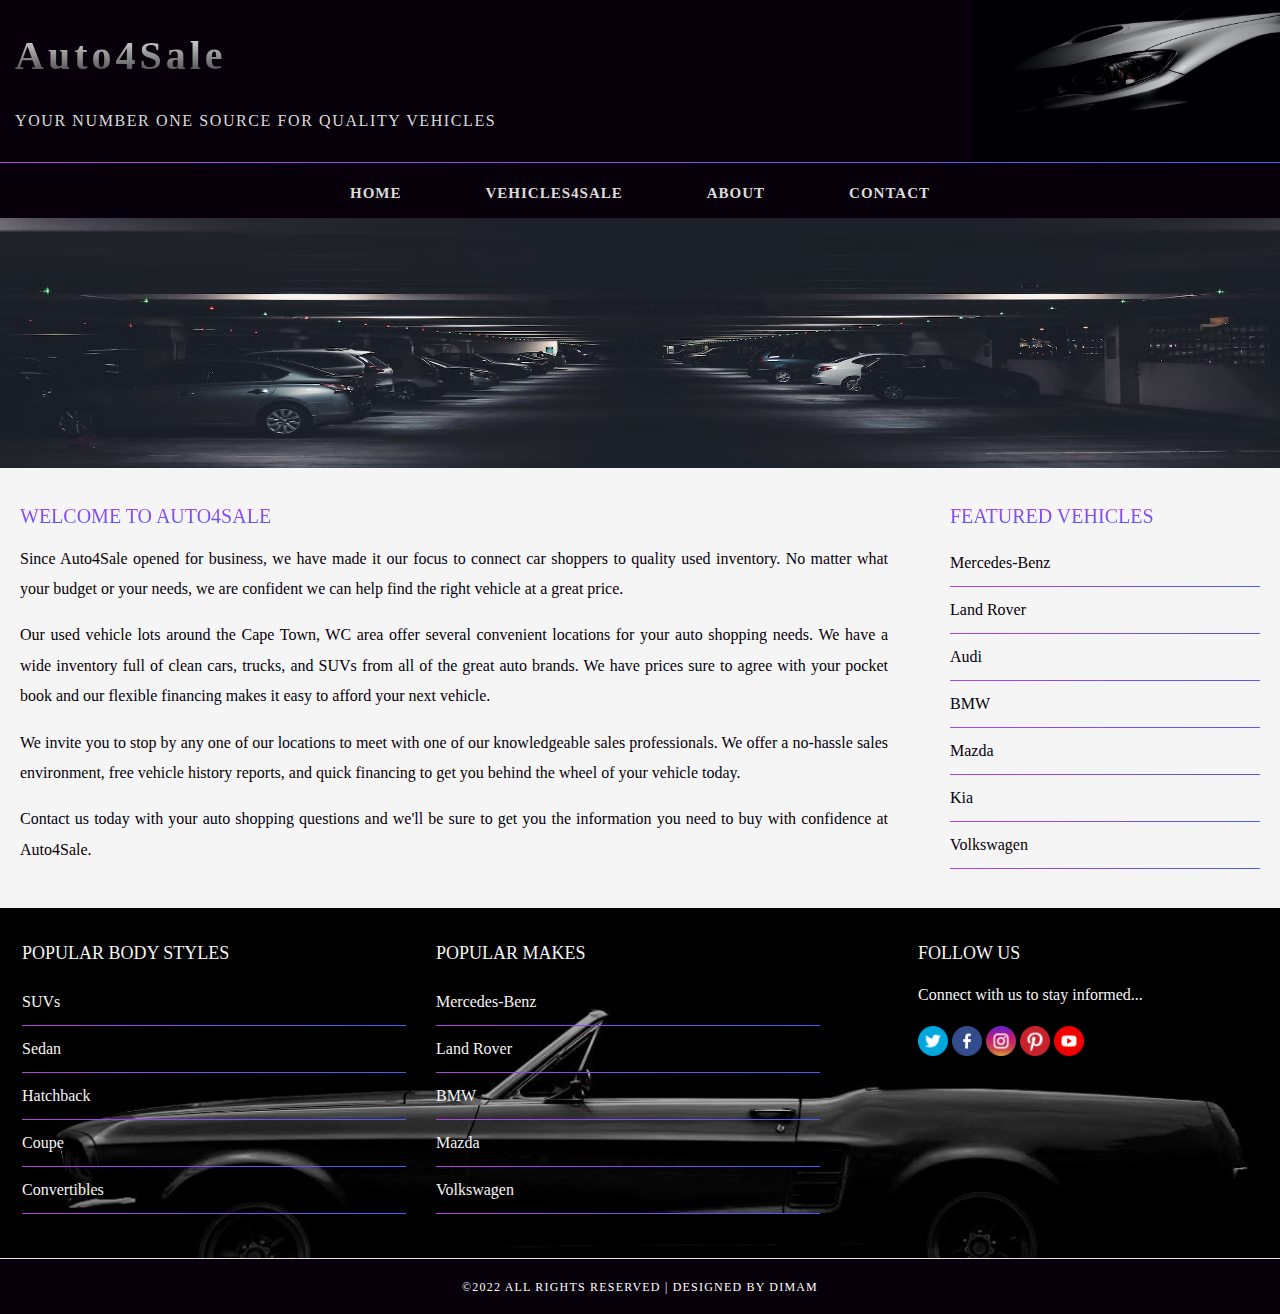
<file: index.html>
<!DOCTYPE html>
<html>
    <head>
        <title>Auto4Sale</title>
        <link rel="icon" href="images/car.png" type="image/x-icon">
        <link rel="stylesheet" href="style.css"/>
    </head>
    <body>
        <div id="header">
            <h1><a href="index.html">Auto4Sale</a></h1>
            <p>Your number one source for quality vehicles</p>
        </div>
        <div id="menu">
            <ul>
                <li><a href="#">Home</a></li>
                <li><a href="vehicles4sale.html">Vehicles4Sale</a></li>
                <li><a href="about.html">About</a></li>
                <li><a href="contact.html">Contact</a></li>
            </ul>
        </div>
        <div id="banner">
            <img src="images/car_ally.jpg" />
        </div>
        <div id="page">
            <div id="content">
                <h2>WELCOME TO AUTO4SALE</h2>
                <p>Since Auto4Sale opened for business, we have made it our focus to connect car shoppers to quality used inventory. No matter what your budget or your needs, we are confident we can help find the right vehicle at a great price.</p>
                <p>Our used vehicle lots around the Cape Town, WC area offer several convenient locations for your auto shopping needs. We have a wide inventory full of clean cars, trucks, and SUVs from all of the great auto brands. We have prices sure to agree with your pocket book and our flexible financing makes it easy to afford your next vehicle.</p>
                <p>We invite you to stop by any one of our locations to meet with one of our knowledgeable sales professionals. We offer a no-hassle sales environment, free vehicle history reports, and quick financing to get you behind the wheel of your vehicle today.</p>
                <p>Contact us today with your auto shopping questions and we'll be sure to get you the information you need to buy with confidence at Auto4Sale.</p>
            </div>
            <div id="sidebar">
                <h2>Featured Vehicles</h2>
                <ul class="styled">
                    <li><a href="#">Mercedes-Benz</a></li>
                    <li><a href="#">Land Rover</a></li>
                    <li><a href="#">Audi</a></li>
                    <li><a href="#">BMW</a></li>
                    <li><a href="#">Mazda</a></li>
                    <li><a href="#">Kia</a></li>
                    <li><a href="#">Volkswagen</a></li>
                </ul>
            </div>
        </div>
        <div id="footer">
            <div id="box-1">
                <h2>Popular Body Styles</h2>
                <ul class="styled">
                    <li><a href="#">SUVs</a></li>
                    <li><a href="#">Sedan</a></li>
                    <li><a href="#">Hatchback</a></li>
                    <li><a href="#">Coupe</a></li>
                    <li><a href="#">Convertibles</a></li>
                </ul>
            </div>
            <div id="box-2">
                <h2>Popular Makes</h2>
                <ul class="styled">
                    <li><a href="#">Mercedes-Benz</a></li>
                    <li><a href="#">Land Rover</a></li>
                    <li><a href="#">BMW</a></li>
                    <li><a href="#">Mazda</a></li>
                    <li><a href="#">Volkswagen</a></li>
                </ul>
            </div>
            <div id="box-3">
                <h2>Follow Us</h2>
                <p>Connect with us to stay informed...</p>
                <a href="#"><img src="images/twitter.png" height="30"/></a>
                <a href="#"><img src="images/facebook.png" height="30"/></a>
                <a href="#"><img src="images/instagram.png" height="30"/></a>
                <a href="#"><img src="images/pinterest.png" height="30"/></a>
                <a href="#"><img src="images/youtube.png" height="30"/></a>
            </div>
        </div>
        <div id="copyright">
            <p> &copy;2022 All Rights Reserved | Designed by DimaM</p>
        </div>
    </body>
</html>
</file>
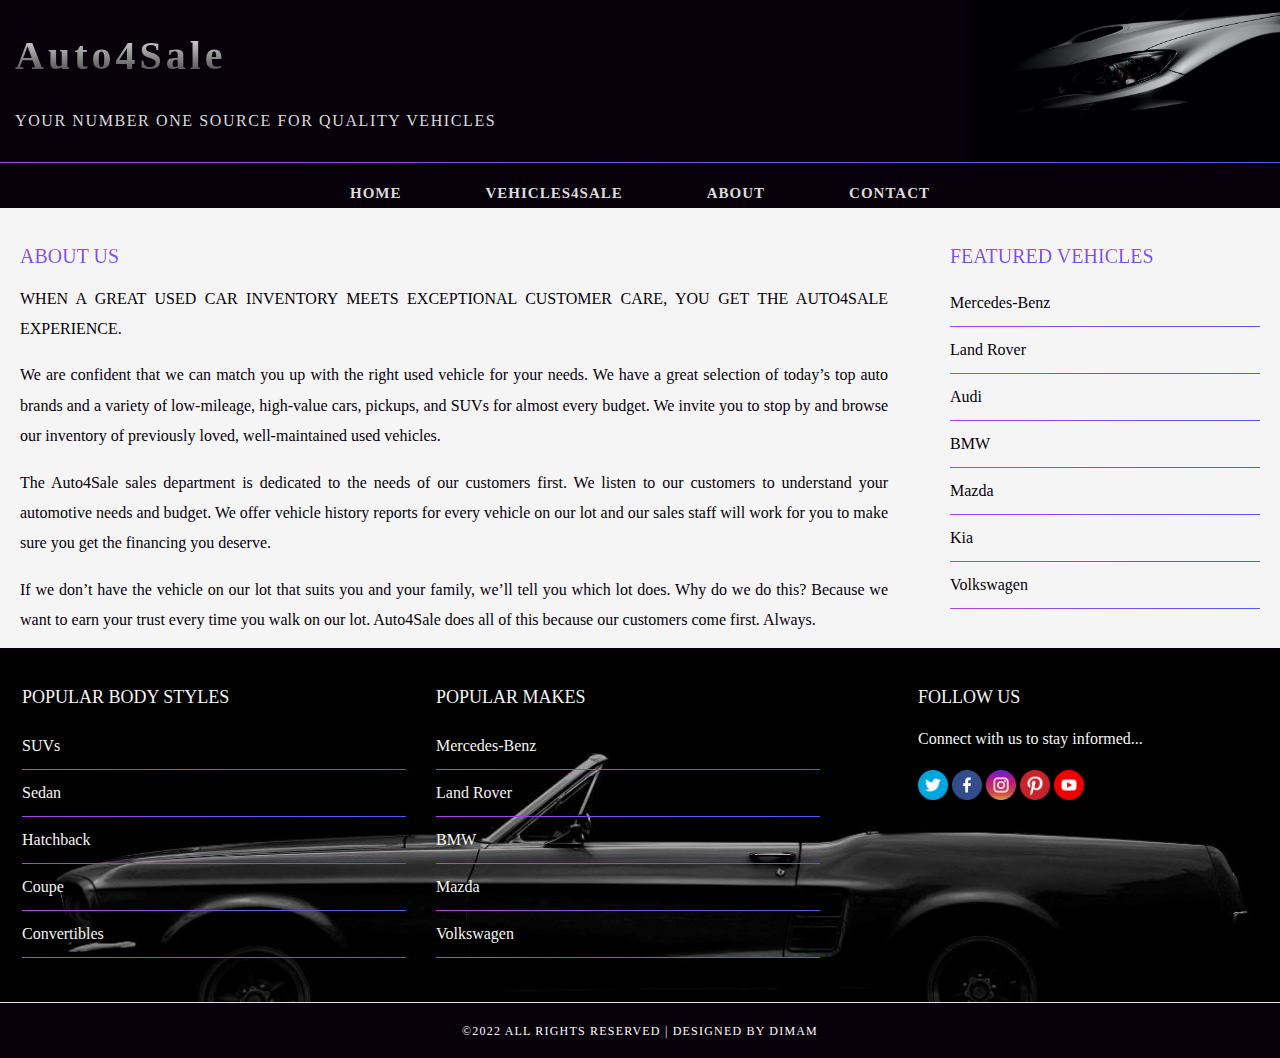
<file: about.html>
<!DOCTYPE html>
<html>
    <head>
        <title>Auto4Sale</title>
        <link rel="icon" href="images/car.png" type="image/x-icon">
        <link rel="stylesheet" href="style.css"/>
    </head>

    <body>
        <div id="header">
            <h1><a href="index.html">Auto4Sale</a></h1>
            <p>Your number one source for quality vehicles</p>
        </div>
        <div id="menu">
            <ul>
                <li><a href="index.html">Home</a></li>
                <li><a href="vehicles4sale.html">Vehicles4Sale</a></li>
                <li><a href="#">About</a></li>
                <li><a href="contact.html">Contact</a></li>
            </ul>
        </div>
        <div id="page">
            <div id="content">
                <h2>ABOUT US</h2>
                <p style="text-transform:uppercase;">When a great used car inventory meets exceptional customer care, you get the Auto4Sale experience.</p>
                <p>We are confident that we can match you up with the right used vehicle for your needs. We have a great selection of today’s top auto brands and a variety of low-mileage, high-value cars, pickups, and SUVs for almost every budget. We invite you to stop by and browse our inventory of previously loved, well-maintained used vehicles.</p>
                <p>The Auto4Sale sales department is dedicated to the needs of our customers first. We listen to our customers to understand your automotive needs and budget. We offer vehicle history reports for every vehicle on our lot and our sales staff will work for you to make sure you get the financing you deserve.</p>
                <p>If we don’t have the vehicle on our lot that suits you and your family, we’ll tell you which lot does. Why do we do this? Because we want to earn your trust every time you walk on our lot. Auto4Sale does all of this because our customers come first. Always.</p>
            </div>
            <div id="sidebar">
                <h2>Featured Vehicles</h2>
                <ul class="styled">
                    <li><a href="#">Mercedes-Benz</a></li>
                    <li><a href="#">Land Rover</a></li>
                    <li><a href="#">Audi</a></li>
                    <li><a href="#">BMW</a></li>
                    <li><a href="#">Mazda</a></li>
                    <li><a href="#">Kia</a></li>
                    <li><a href="#">Volkswagen</a></li>
                </ul>
            </div>
        </div>
        <div id="footer">
            <div id="box-1">
                <h2>Popular Body Styles</h2>
                <ul class="styled">
                    <li><a href="#">SUVs</a></li>
                    <li><a href="#">Sedan</a></li>
                    <li><a href="#">Hatchback</a></li>
                    <li><a href="#">Coupe</a></li>
                    <li><a href="#">Convertibles</a></li>
                </ul>
            </div>
            <div id="box-2">
                <h2>Popular Makes</h2>
                <ul class="styled">
                    <li><a href="#">Mercedes-Benz</a></li>
                    <li><a href="#">Land Rover</a></li>
                    <li><a href="#">BMW</a></li>
                    <li><a href="#">Mazda</a></li>
                    <li><a href="#">Volkswagen</a></li>
                </ul>
            </div>
            <div id="box-3">
                <h2>Follow Us</h2>
                <p>Connect with us to stay informed...</p>
                <a href="#"><img src="images/twitter.png" height="30"/></a>
                <a href="#"><img src="images/facebook.png" height="30"/></a>
                <a href="#"><img src="images/instagram.png" height="30"/></a>
                <a href="#"><img src="images/pinterest.png" height="30"/></a>
                <a href="#"><img src="images/youtube.png" height="30"/></a>
            </div>
        </div>
        <div id="copyright">
            <p> &copy;2022 All Rights Reserved | Designed by DimaM</p>
        </div>
    </body>
</html>
</file>
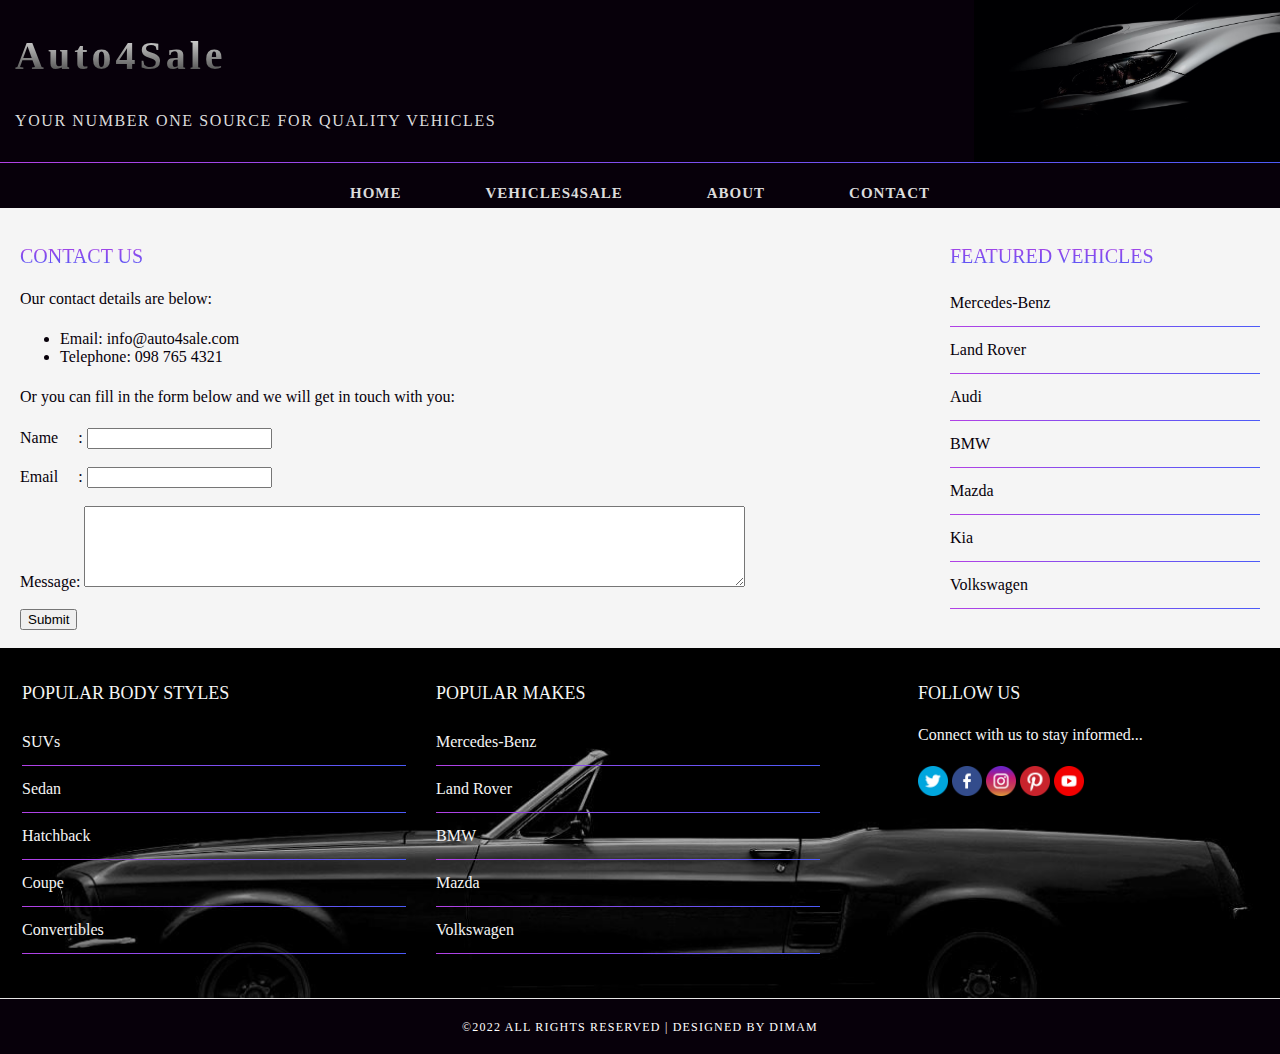
<file: contact.html>
<!DOCTYPE html>
<html>
    <head>
        <title>Auto4Sale</title>
        <link rel="icon" href="images/car.png" type="image/x-icon">
        <link rel="stylesheet" href="style.css"/>
    </head>

    <body>
        <div id="header">
            <h1><a href="index.html">Auto4Sale</a></h1>
            <p>Your number one source for quality vehicles</p>
        </div>
        <div id="menu">
            <ul>
                <li><a href="index.html">Home</a></li>
                <li><a href="vehicles4sale.html">Vehicles4Sale</a></li>
                <li><a href="about.html">About</a></li>
                <li><a href="#">Contact</a></li>
            </ul>
        </div>
        <div id="page">
            <div id="content">
                <h2>CONTACT US</h2>
                <p>Our contact details are below:</p>
                <ul class="style1">
                    <li>Email: info@auto4sale.com</li>
                    <li>Telephone: 098 765 4321</li>
                </ul>
                <p>Or you can fill in the form below and we will get in touch with you:</p>
                <form>
                    Name&nbsp;&nbsp;&nbsp;&nbsp;&nbsp;: <input type="text" /><br/><br/>
                    Email&nbsp;&nbsp;&nbsp;&nbsp;&nbsp;: <input type="email" /><br/><br/>
                    Message: <textarea cols="80" rows="5"></textarea><br/><br/>
                    <input type="submit" value="Submit"/>
                </form>
            </div>
            <div id="sidebar">
                <h2>Featured Vehicles</h2>
                <ul class="styled">
                    <li><a href="#">Mercedes-Benz</a></li>
                    <li><a href="#">Land Rover</a></li>
                    <li><a href="#">Audi</a></li>
                    <li><a href="#">BMW</a></li>
                    <li><a href="#">Mazda</a></li>
                    <li><a href="#">Kia</a></li>
                    <li><a href="#">Volkswagen</a></li>
                </ul>
            </div>
        </div>
        <div id="footer">
            <div id="box-1">
                <h2>Popular Body Styles</h2>
                <ul class="styled">
                    <li><a href="#">SUVs</a></li>
                    <li><a href="#">Sedan</a></li>
                    <li><a href="#">Hatchback</a></li>
                    <li><a href="#">Coupe</a></li>
                    <li><a href="#">Convertibles</a></li>
                </ul>
            </div>
            <div id="box-2">
                <h2>Popular Makes</h2>
                <ul class="styled">
                    <li><a href="#">Mercedes-Benz</a></li>
                    <li><a href="#">Land Rover</a></li>
                    <li><a href="#">BMW</a></li>
                    <li><a href="#">Mazda</a></li>
                    <li><a href="#">Volkswagen</a></li>
                </ul>
            </div>
            <div id="box-3">
                <h2>Follow Us</h2>
                <p>Connect with us to stay informed...</p>
                <a href="#"><img src="images/twitter.png" height="30"/></a>
                <a href="#"><img src="images/facebook.png" height="30"/></a>
                <a href="#"><img src="images/instagram.png" height="30"/></a>
                <a href="#"><img src="images/pinterest.png" height="30"/></a>
                <a href="#"><img src="images/youtube.png" height="30"/></a>
            </div>
        </div>
        <div id="copyright">
            <p> &copy;2022 All Rights Reserved | Designed by DimaM</p>
        </div>
    </body>
</html>
</file>
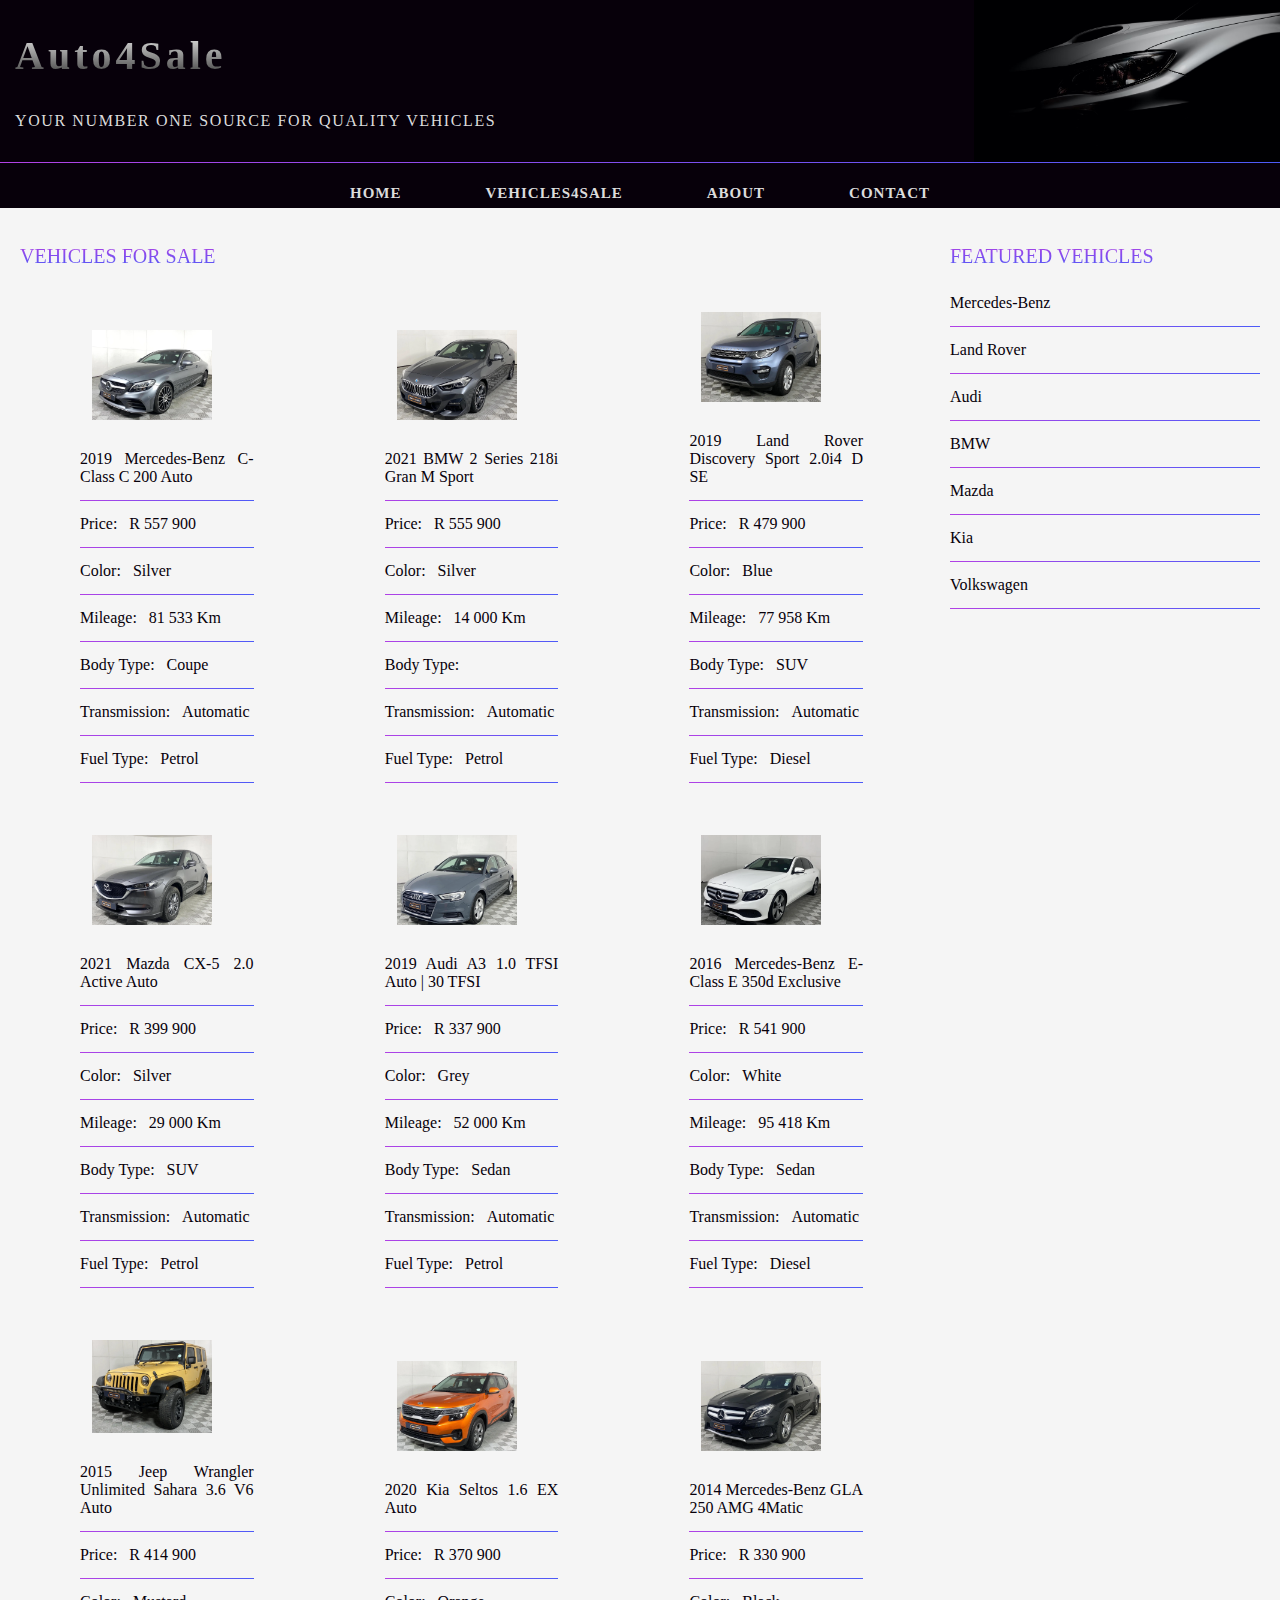
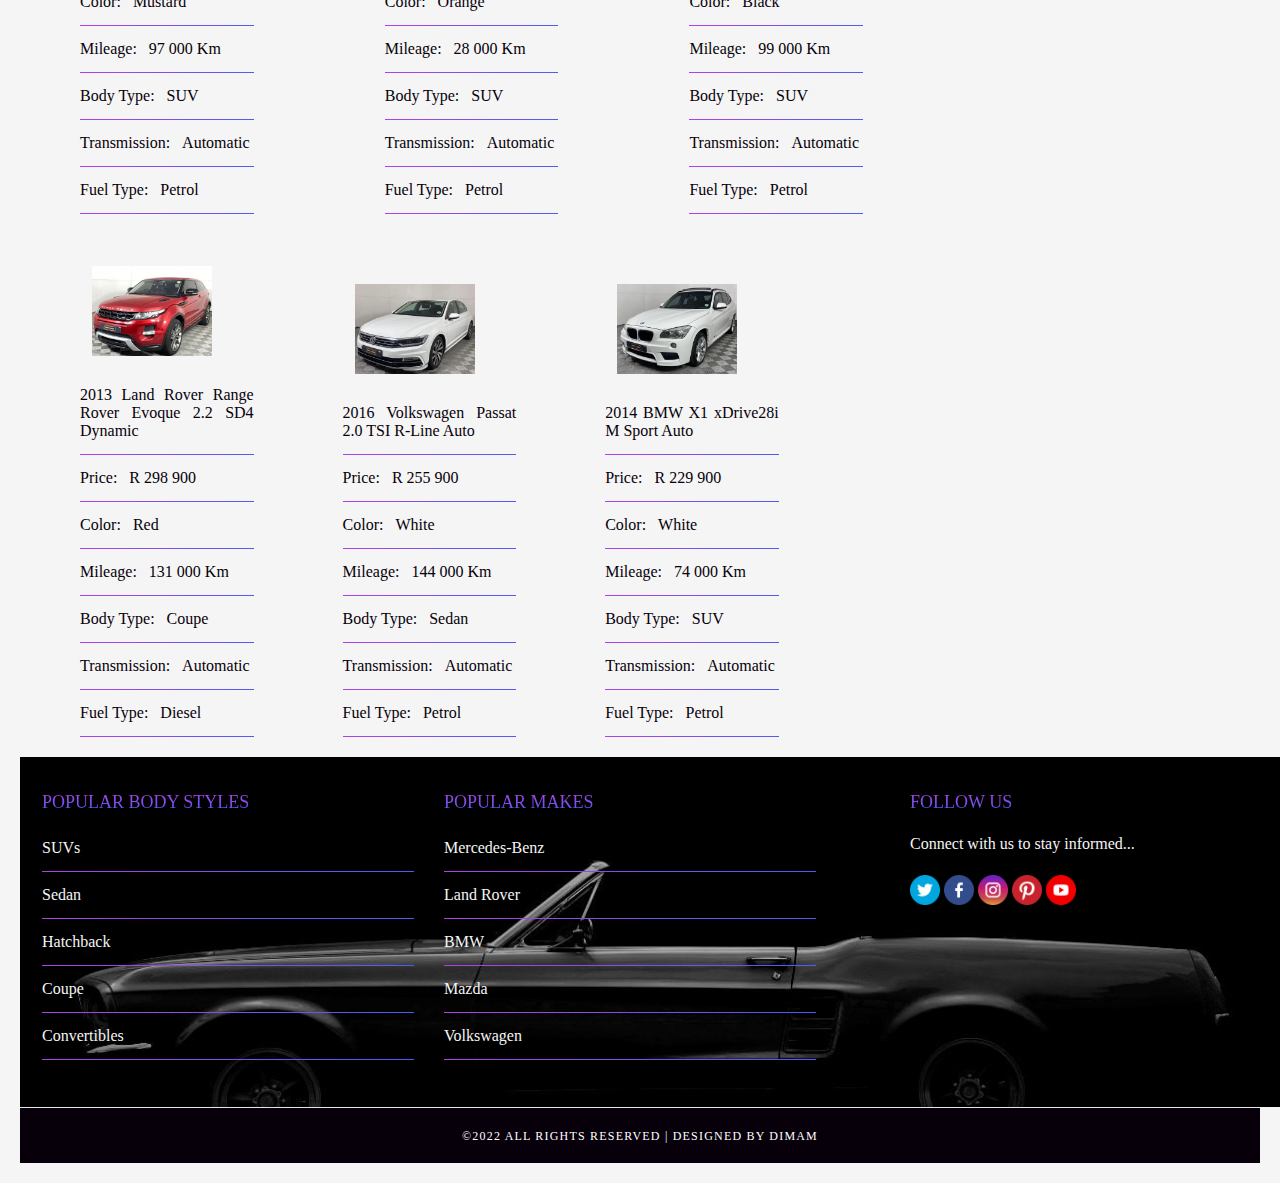
<file: vehicles4sale.html>
<!DOCTYPE html>
<html>
    <head>
        <title>Auto4Sale</title>
        <link rel="icon" href="images/car.png" type="image/x-icon">
        <link rel="stylesheet" href="style.css"/>
    </head>

    <body>
        <div id="header">
            <h1><a href="index.html">Auto4Sale</a></h1>
            <p>Your number one source for quality vehicles</p>
        </div>
        <div id="menu">
            <ul>
                <li><a href="index.html">Home</a></li>
                <li><a href="#">Vehicles4Sale</a></li>
                <li><a href="about.html">About</a></li>
                <li><a href="contact.html">Contact</a></li>
            </ul>
        </div>
        <div id="page">
            <div id="content">
                <h2>VEHICLES FOR SALE</h2>
                <div id="vehicle-box">
                    <img src="images/car-1.png"/>
                    <ul class="styled">
                        <li>2019 Mercedes-Benz C-Class C 200 Auto</li>
                        <li>Price:&nbsp;&nbsp;&nbsp;R 557 900</li>
                        <li>Color:&nbsp;&nbsp;&nbsp;Silver</li>
                        <li>Mileage:&nbsp;&nbsp;&nbsp;81 533 Km</li>
                        <li>Body Type:&nbsp;&nbsp;&nbsp;Coupe</li>
                        <li>Transmission:&nbsp;&nbsp;&nbsp;Automatic</li>
                        <li>Fuel Type:&nbsp;&nbsp;&nbsp;Petrol</li>
                    </ul>
                </div>
                <div id="vehicle-box">
                    <img src="images/car-2.png"/>
                    <ul class="styled">
                        <li>2021 BMW 2 Series 218i Gran M Sport</li>
                        <li>Price:&nbsp;&nbsp;&nbsp;R 555 900</li>
                        <li>Color:&nbsp;&nbsp;&nbsp;Silver</li>
                        <li>Mileage:&nbsp;&nbsp;&nbsp;14 000 Km</li>
                        <li>Body Type:&nbsp;&nbsp;&nbsp;</li>
                        <li>Transmission:&nbsp;&nbsp;&nbsp;Automatic</li>
                        <li>Fuel Type:&nbsp;&nbsp;&nbsp;Petrol</li>
                    </ul>
                </div>
                <div id="vehicle-box">
                    <img src="images/car-3.png"/>
                    <ul class="styled">
                        <li>2019 Land Rover Discovery Sport 2.0i4 D SE</li>
                        <li>Price:&nbsp;&nbsp;&nbsp;R 479 900</li>
                        <li>Color:&nbsp;&nbsp;&nbsp;Blue</li>
                        <li>Mileage:&nbsp;&nbsp;&nbsp;77 958 Km</li>
                        <li>Body Type:&nbsp;&nbsp;&nbsp;SUV</li>
                        <li>Transmission:&nbsp;&nbsp;&nbsp;Automatic</li>
                        <li>Fuel Type:&nbsp;&nbsp;&nbsp;Diesel</li>
                    </ul>
                </div>
                <div id="vehicle-box">
                    <img src="images/car-4.png"/>
                    <ul class="styled">
                        <li>2021 Mazda CX-5 2.0 Active Auto</li>
                        <li>Price:&nbsp;&nbsp;&nbsp;R 399 900</li>
                        <li>Color:&nbsp;&nbsp;&nbsp;Silver</li>
                        <li>Mileage:&nbsp;&nbsp;&nbsp;29 000 Km</li>
                        <li>Body Type:&nbsp;&nbsp;&nbsp;SUV</li>
                        <li>Transmission:&nbsp;&nbsp;&nbsp;Automatic</li>
                        <li>Fuel Type:&nbsp;&nbsp;&nbsp;Petrol</li>
                    </ul>
                </div>
                <div id="vehicle-box">
                    <img src="images/CAR-11.png"/>
                    <ul class="styled">
                        <li>2019 Audi A3 1.0 TFSI Auto | 30 TFSI</li>
                        <li>Price:&nbsp;&nbsp;&nbsp;R 337 900</li>
                        <li>Color:&nbsp;&nbsp;&nbsp;Grey</li>
                        <li>Mileage:&nbsp;&nbsp;&nbsp;52 000 Km</li>
                        <li>Body Type:&nbsp;&nbsp;&nbsp;Sedan</li>
                        <li>Transmission:&nbsp;&nbsp;&nbsp;Automatic</li>
                        <li>Fuel Type:&nbsp;&nbsp;&nbsp;Petrol</li>
                    </ul>
                </div>
                <div id="vehicle-box">
                    <img src="images/car-5.png"/>
                    <ul class="styled">
                        <li>2016 Mercedes-Benz E-Class E 350d Exclusive</li>
                        <li>Price:&nbsp;&nbsp;&nbsp;R 541 900</li>
                        <li>Color:&nbsp;&nbsp;&nbsp;White</li>
                        <li>Mileage:&nbsp;&nbsp;&nbsp;95 418 Km</li>
                        <li>Body Type:&nbsp;&nbsp;&nbsp;Sedan</li>
                        <li>Transmission:&nbsp;&nbsp;&nbsp;Automatic</li>
                        <li>Fuel Type:&nbsp;&nbsp;&nbsp;Diesel</li>
                    </ul>
                </div>
                <div id="vehicle-box">
                    <img src="images/car-6.png"/>
                    <ul class="styled">
                        <li>2015 Jeep Wrangler Unlimited Sahara 3.6 V6 Auto</li>
                        <li>Price:&nbsp;&nbsp;&nbsp;R 414 900</li>
                        <li>Color:&nbsp;&nbsp;&nbsp;Mustard</li>
                        <li>Mileage:&nbsp;&nbsp;&nbsp;97 000 Km</li>
                        <li>Body Type:&nbsp;&nbsp;&nbsp;SUV</li>
                        <li>Transmission:&nbsp;&nbsp;&nbsp;Automatic</li>
                        <li>Fuel Type:&nbsp;&nbsp;&nbsp;Petrol</li>
                    </ul>
                </div>
                <div id="vehicle-box">
                    <img src="images/car-7.png"/>
                    <ul class="styled">
                        <li>2020 Kia Seltos 1.6 EX Auto</li>
                        <li>Price:&nbsp;&nbsp;&nbsp;R 370 900</li>
                        <li>Color:&nbsp;&nbsp;&nbsp;Orange</li>
                        <li>Mileage:&nbsp;&nbsp;&nbsp;28 000 Km</li>
                        <li>Body Type:&nbsp;&nbsp;&nbsp;SUV</li>
                        <li>Transmission:&nbsp;&nbsp;&nbsp;Automatic</li>
                        <li>Fuel Type:&nbsp;&nbsp;&nbsp;Petrol</li>
                    </ul>
                </div>
                <div id="vehicle-box">
                    <img src="images/car-8.png"/>
                    <ul class="styled">
                        <li>2014 Mercedes-Benz GLA 250 AMG 4Matic</li>
                        <li>Price:&nbsp;&nbsp;&nbsp;R 330 900</li>
                        <li>Color:&nbsp;&nbsp;&nbsp;Black</li>
                        <li>Mileage:&nbsp;&nbsp;&nbsp;99 000 Km</li>
                        <li>Body Type:&nbsp;&nbsp;&nbsp;SUV</li>
                        <li>Transmission:&nbsp;&nbsp;&nbsp;Automatic</li>
                        <li>Fuel Type:&nbsp;&nbsp;&nbsp;Petrol</li>
                    </ul>
                </div>
                <div id="vehicle-box">
                    <img src="images/car-9.png"/>
                    <ul class="styled">
                        <li>2013 Land Rover Range Rover Evoque 2.2 SD4 Dynamic</li>
                        <li>Price:&nbsp;&nbsp;&nbsp;R 298 900</li>
                        <li>Color:&nbsp;&nbsp;&nbsp;Red</li>
                        <li>Mileage:&nbsp;&nbsp;&nbsp;131 000 Km</li>
                        <li>Body Type:&nbsp;&nbsp;&nbsp;Coupe</li>
                        <li>Transmission:&nbsp;&nbsp;&nbsp;Automatic</li>
                        <li>Fuel Type:&nbsp;&nbsp;&nbsp;Diesel</li>
                    </ul>
                </div>
                <div id="vehicle-box">
                    <img src="images/car-10.png"/>
                    <ul class="styled">
                        <li>2016 Volkswagen Passat 2.0 TSI R-Line Auto</li>
                        <li>Price:&nbsp;&nbsp;&nbsp;R 255 900</li>
                        <li>Color:&nbsp;&nbsp;&nbsp;White</li>
                        <li>Mileage:&nbsp;&nbsp;&nbsp;144 000 Km</li>
                        <li>Body Type:&nbsp;&nbsp;&nbsp;Sedan</li>
                        <li>Transmission:&nbsp;&nbsp;&nbsp;Automatic</li>
                        <li>Fuel Type:&nbsp;&nbsp;&nbsp;Petrol</li>
                    </ul>
                </div>
                <div id="vehicle-box">
                    <img src="images/car-12.png"/>
                    <ul class="styled">
                        <li>2014 BMW X1 xDrive28i M Sport Auto</li>
                        <li>Price:&nbsp;&nbsp;&nbsp;R 229 900</li>
                        <li>Color:&nbsp;&nbsp;&nbsp;White</li>
                        <li>Mileage:&nbsp;&nbsp;&nbsp;74 000 Km</li>
                        <li>Body Type:&nbsp;&nbsp;&nbsp;SUV</li>
                        <li>Transmission:&nbsp;&nbsp;&nbsp;Automatic</li>
                        <li>Fuel Type:&nbsp;&nbsp;&nbsp;Petrol</li>
                    </ul>
                </div>
            </div>
            <div id="sidebar">
                <h2>Featured Vehicles</h2>
                <ul class="styled">
                    <li><a href="#">Mercedes-Benz</a></li>
                    <li><a href="#">Land Rover</a></li>
                    <li><a href="#">Audi</a></li>
                    <li><a href="#">BMW</a></li>
                    <li><a href="#">Mazda</a></li>
                    <li><a href="#">Kia</a></li>
                    <li><a href="#">Volkswagen</a></li>
                </ul>
            </div>
        <div id="footer">
            <div id="box-1">
                <h2>Popular Body Styles</h2>
                <ul class="styled">
                    <li><a href="#">SUVs</a></li>
                    <li><a href="#">Sedan</a></li>
                    <li><a href="#">Hatchback</a></li>
                    <li><a href="#">Coupe</a></li>
                    <li><a href="#">Convertibles</a></li>
                </ul>
            </div>
            <div id="box-2">
                <h2>Popular Makes</h2>
                <ul class="styled">
                    <li><a href="#">Mercedes-Benz</a></li>
                    <li><a href="#">Land Rover</a></li>
                    <li><a href="#">BMW</a></li>
                    <li><a href="#">Mazda</a></li>
                    <li><a href="#">Volkswagen</a></li>
                </ul>
            </div>
            <div id="box-3">
                <h2>Follow Us</h2>
                <p>Connect with us to stay informed...</p>
                <a href="#"><img src="images/twitter.png" height="30"/></a>
                <a href="#"><img src="images/facebook.png" height="30"/></a>
                <a href="#"><img src="images/instagram.png" height="30"/></a>
                <a href="#"><img src="images/pinterest.png" height="30"/></a>
                <a href="#"><img src="images/youtube.png" height="30"/></a>
            </div>
        </div>
        <div id="copyright">
            <p> &copy;2022 All Rights Reserved | Designed by DimaM</p>
        </div>
    </body>
</html>
</file>
<file: style.css>
/* ************************************************ */
/* Universal styles                                 */
/* ************************************************ */
body{
    margin: 0;
    padding: 0;
    background-color: #07000a;
    font-family: Optima;
    font-size: 16px;
    font-weight: 400;
    color: whitesmoke;
}

p{
    line-height: 190%;
}

a{
    text-decoration: none;
    color: whitesmoke;
}

/* ************************************************ */
/* Header                                           */
/* ************************************************ */
#header{
    padding: 5px 0px 10px 15px;
    text-align: left;
    border-bottom: 0.5px solid transparent;
    border-image: linear-gradient(0.25turn, #B241E5, #7E4EEF, #4C5BF8);
    border-image-slice: 1;
    width:100%;
    background-image: url('images/car_headlight.png');
    background-position: right;
    background-repeat: no-repeat;
    background-size:contain;
}
#header h1{
    letter-spacing: 0.1em;
    font-size: 40px;
    background: -webkit-linear-gradient(#eeeeee, #333333);
    -webkit-background-clip: text;
    -webkit-text-fill-color: transparent;
}
#header p{
    text-transform: uppercase;
    letter-spacing: 0.1em;
    color: gainsboro;
}

/* ************************************************ */
/* Menu                                             */
/* ************************************************ */
#menu{
    height: 40px;
    padding-top: 5px;
}
#menu ul{
    margin: 0;
    padding: 0;
    list-style-type: none;
    text-align: center;
}
#menu li{
    display: inline-block;
}
#menu a{
    letter-spacing: 1px;
    text-decoration: none;
    text-align: center;
    text-transform: uppercase;
    font-size: 15px;
    font-weight: bolder;
    line-height: 50px;
    color: gainsboro;
    padding: 0 40px;
    border: none;
    display: block;
}
#menu a:hover{
    background: -webkit-linear-gradient(#eeeeee, #333333);
    -webkit-background-clip: color;
    -webkit-text-fill-color: #07000a;
}

/* ************************************************ */
/* Banner                                           */
/* ************************************************ */
#banner{
    height: 260px;
}
#banner img{
    width: 100%;
    height: 250px;
    padding-top: 10px;
}

/* ********************************************************* */
/* Page                                                      */
/* ********************************************************* */
#page{
    min-height: 400px;
    padding: 20px;
    text-align: justify;
    background-color: whitesmoke;
    color: #07000a;
}
#page h2{
    margin-bottom: 12px;
    text-transform: uppercase;
    font-size: 20px;
    font-weight: 400;
    background: -webkit-linear-gradient(#B241E5, #7E4EEF, #4C5BF8);
    -webkit-background-clip: text;
    -webkit-text-fill-color: transparent;
}

/*  CONTENT  */
#content{
    float: left;
    width: 70%;
}

/*  SIDEBAR  */
#sidebar{
    float: right;
    width: 25%;
}

/*   Lists   */
ul.styled{
    margin: 0;
    padding: 0;
    list-style-type: none;
}
ul.styled li{
    border-bottom: 0.5px solid transparent;
    border-image: linear-gradient(0.25turn, #B241E5, #7E4EEF, #4C5BF8);
    border-image-slice: 1;
    width:100%;
    padding: 14px 0;
}
ul.styled li a{
    color: #07000a;
}

/* ********************************************************* */
/* Footer                                                    */
/* ********************************************************* */
#footer{
    width: 100%;
    height: 330px;
    background-image: url('images/black_car.jpg');
    background-position: center;
    background-repeat: no-repeat;
    background-size: cover;
    padding-top: 20px;
    padding-left: 22px;
    clear: both;
}
#footer h2{
    font-size: 18px;
    font-weight: 400;
    text-transform: uppercase;
    color: whitesmoke;
}
#footer p{
    color: whitesmoke;
}
#footer a{
    color: whitesmoke;
}

/*  BOXES  */
#box-1{
    float: left;
    width: 30%;
    padding-right: 30px;
}
#box-2{
    float: left;
    width: 30%;
    padding-right: 30px;
}
#box-3{
    float: right;
    width: 30%;
    padding-left: 30px;
}

/* ********************************************************* */
/* Copyright                                                 */
/* ********************************************************* */
#copyright{
    width: 100%;
    height: 50px;
    text-align: center;
    border-top: solid 1px #e5e5e5;
    background-color: #07000a;
    padding-top: 5px;
    clear: both;
}
#copyright p{
    font-size: 12px;
    letter-spacing: 0.1em;
    text-transform: uppercase;
    color: white;
}

/* ************************************************ */
/* Vehicles4Sale                                    */
/* ************************************************ */

#vehicle-box{
    margin: 0px 5px 0px 40px;
    width: 20%;
    padding: 20px;
    display: inline-block;
    -moz-transition: -moz-transform 0.5s ease-in;
	-webkit-transition: -webkit-transform 0.5s ease-in;
	-o-transition: -o-transform 0.5s ease-in;
}
#vehicle-box:hover{
    background-color: #07000a;
    color: whitesmoke;
    -moz-transform: scale(1.2);
	-webkit-transform: scale(1.2);
	-o-transform: scale(1.2);
}
#vehicle-box img{
    width: 120px;
    margin: 12px;
    
}
</file>
